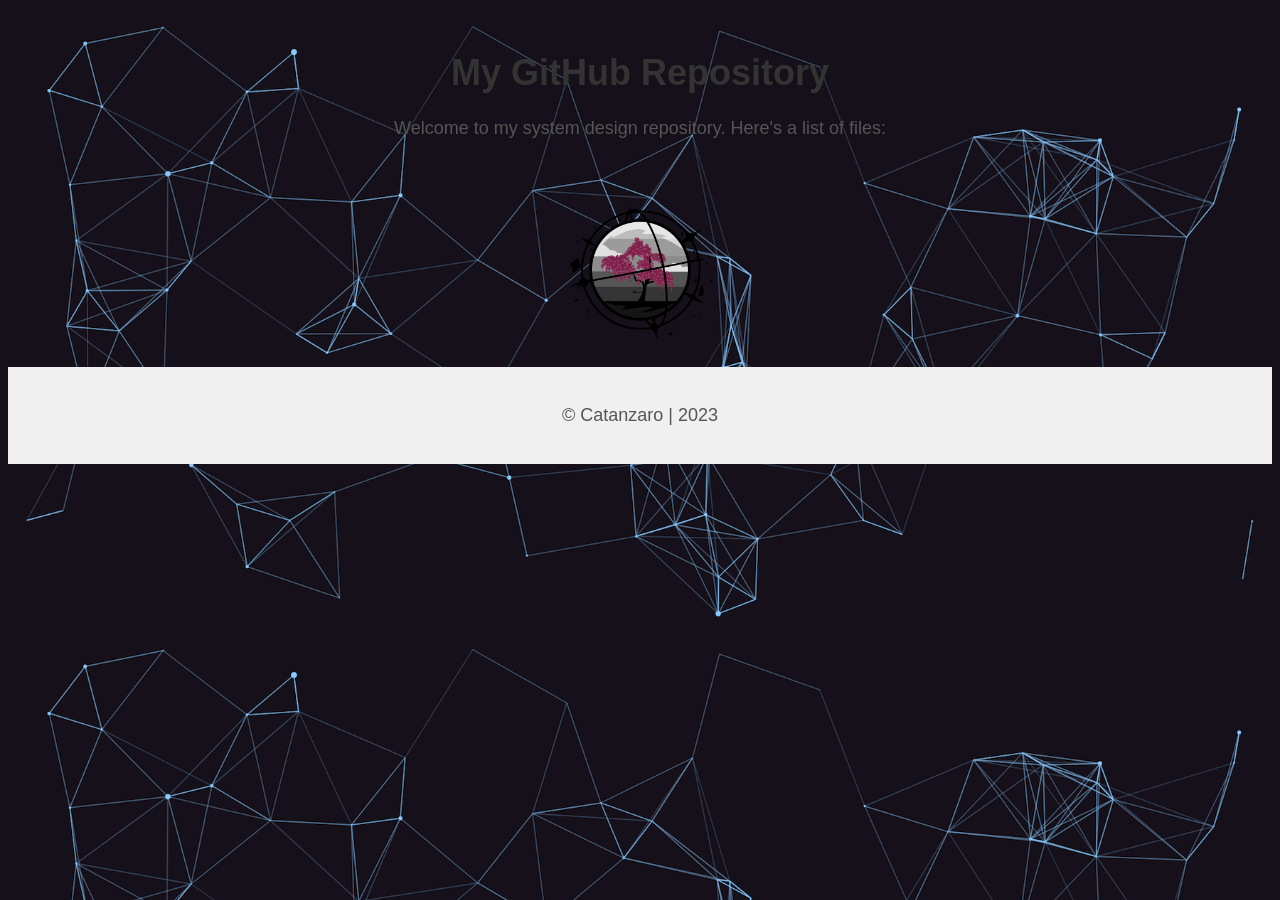
<file: index.html>
<!DOCTYPE html>
<html>
<head>
    <meta charset="UTF-8">
    <title>GitHub Repository Files</title>
    <style>
        body {
            background-image: url('background.png');
            background-size: cover;
            font-family: Arial, sans-serif;
        }

        header {
            text-align: center;
            padding: 20px;
        }

        h1 {
            font-size: 36px;
            color: #333;
        }

        p {
            font-size: 18px;
            color: #555;
        }

        img {
            border-radius: 50%;
            max-width: 150px;
            display: block;
            margin: 20px auto;
        }

        #files {
            max-width: 600px;
            margin: 0 auto;
        }

        a {
            color: #0078d4;
            text-decoration: none;
        }

        a:hover {
            text-decoration: underline;
        }

        footer {
            text-align: center;
            padding: 20px;
            background-color: #f0f0f0;
        }
    </style>
</head>
<body>
    <header>
        <h1>My GitHub Repository</h1>
        <p>Welcome to my system design repository. Here's a list of files:</p>
    </header>
    
    <img src="CherryTree.png" alt="My Avatar">
    
    <div id="files"></div>

    <footer>
        <p>&copy; Catanzaro | 2023</p>
    </footer>

    <script>
        function githubFilelist() {
            var htmlString = "";

            (async () => {
                const response = await fetch("https://api.github.com/repos/CCat1159/SD330/contents/");
                const data = await response.json();

                for (let file of data) {
                    var fname = file.name;
                    var fpath = "https://github.com/CCat1159/SD330/blob/main/" + fname;

                    htmlString += "<p><a href='" + fpath + "'>" + fname + "</a></p>";
                }

                document.getElementById('files').innerHTML = htmlString;
            })();
        }

        // Call the function when the page loads
        window.onload = githubFilelist;
    </script>
</body>
</html>
</file>
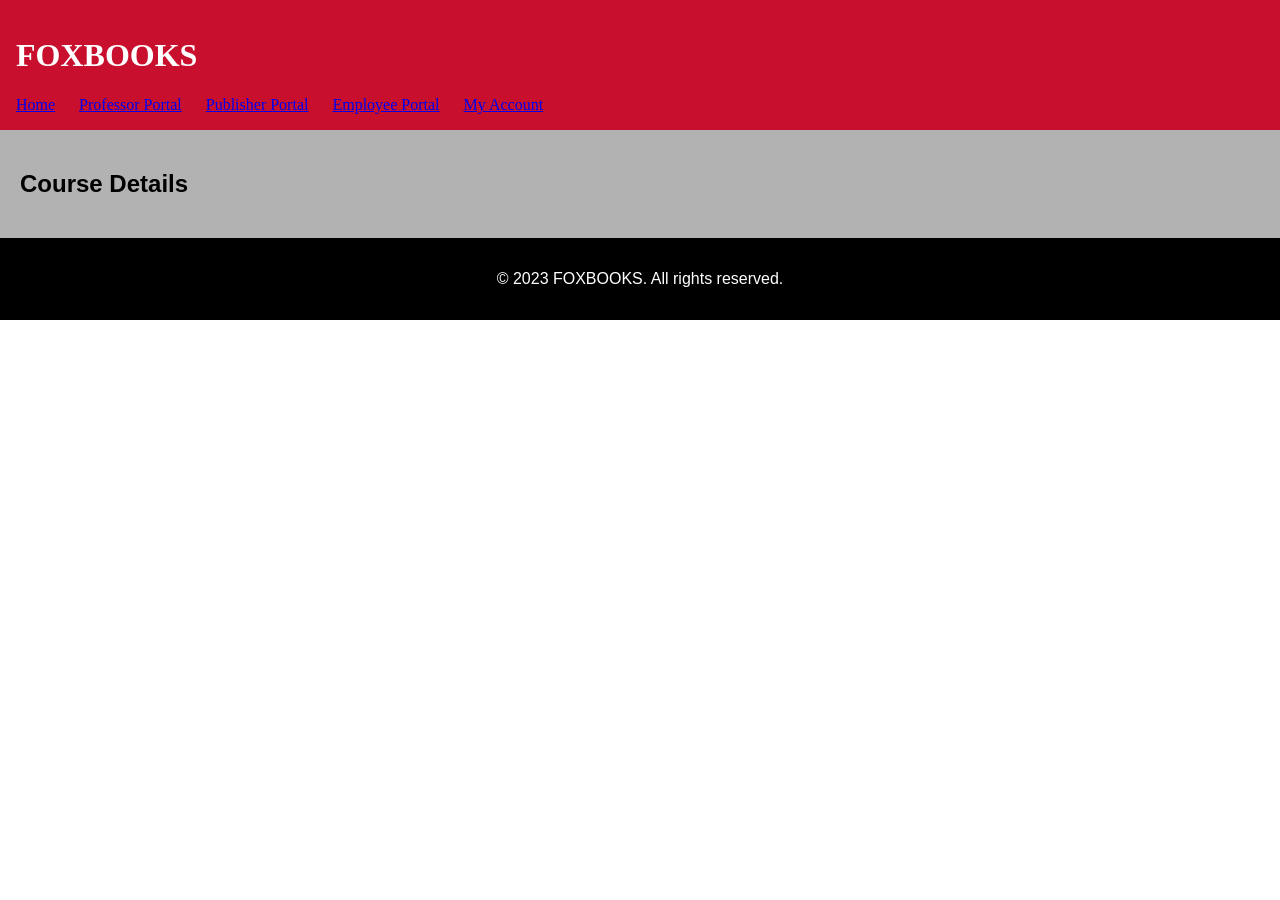
<file: course-details.html>
<!DOCTYPE html>
<html lang="en">
<head>
  <meta charset="UTF-8">
  <meta name="viewport" content="width=device-width, initial-scale=1.0">
  <link rel="stylesheet" href="style.css">
  <title>FOXBOOKS - Course Details</title>
</head>
<body>
  <header>
    <h1>FOXBOOKS</h1>
    <nav>
      <ul>
        <li><a href="foxbooks.html">Home</a></li>
        <li><a href="404.html">Professor Portal</a></li>
        <li><a href="404.html">Publisher Portal</a></li>
    		<li><a href="404.html">Employee Portal</a></li>
    		<li><a href="404.html">My Account</a></li>
      </ul>
    </nav>
  </header>
  <main>
    <h2>Course Details</h2>
    <div id="course-details">
      <!-- Course details will be dynamically loaded here -->
    </div>
  </main>
  <footer>
    <p>&copy; 2023 FOXBOOKS. All rights reserved.</p>
  </footer>

  <script>
    // Use JavaScript to dynamically load course details based on the URL parameter
    document.addEventListener('DOMContentLoaded', function () {
      const urlParams = new URLSearchParams(window.location.search);
      const courseId = urlParams.get('id');
      if (courseId) {
        fetch('foxbooks.json') 
          .then(response => response.json())
          .then(data => displayCourseDetails(data.courses, courseId))
          .catch(error => console.error('Error fetching course details:', error));
      } else {
        // Handle case where no course ID is provided
        console.error('No course ID provided in the URL');
      }
    });

    function displayCourseDetails(courses, courseId) {
      const courseDetailsContainer = document.getElementById('course-details');
      const selectedCourse = courses.find(course => course.id == courseId);

      if (selectedCourse) {
        courseDetailsContainer.innerHTML = `
          <h3>${selectedCourse.name}</h3>
          <p>Instructor: ${selectedCourse.instructor}</p>
          <p>Schedule: ${selectedCourse.schedule}</p>
          <p>Department: ${selectedCourse.department}</p>
          <p>Location: ${selectedCourse.location}</p>
          <h4>Books:</h4>
          <ul>
            ${selectedCourse.books.map(book => `<li>${book.title} - ${book.author}</li>`).join('')}
          </ul>
        `;
      } else {
        // Handle case where the course ID is not found
        console.error(`Course with ID ${courseId} not found`);
      }
    }
  </script>
</body>
</html>
</file>
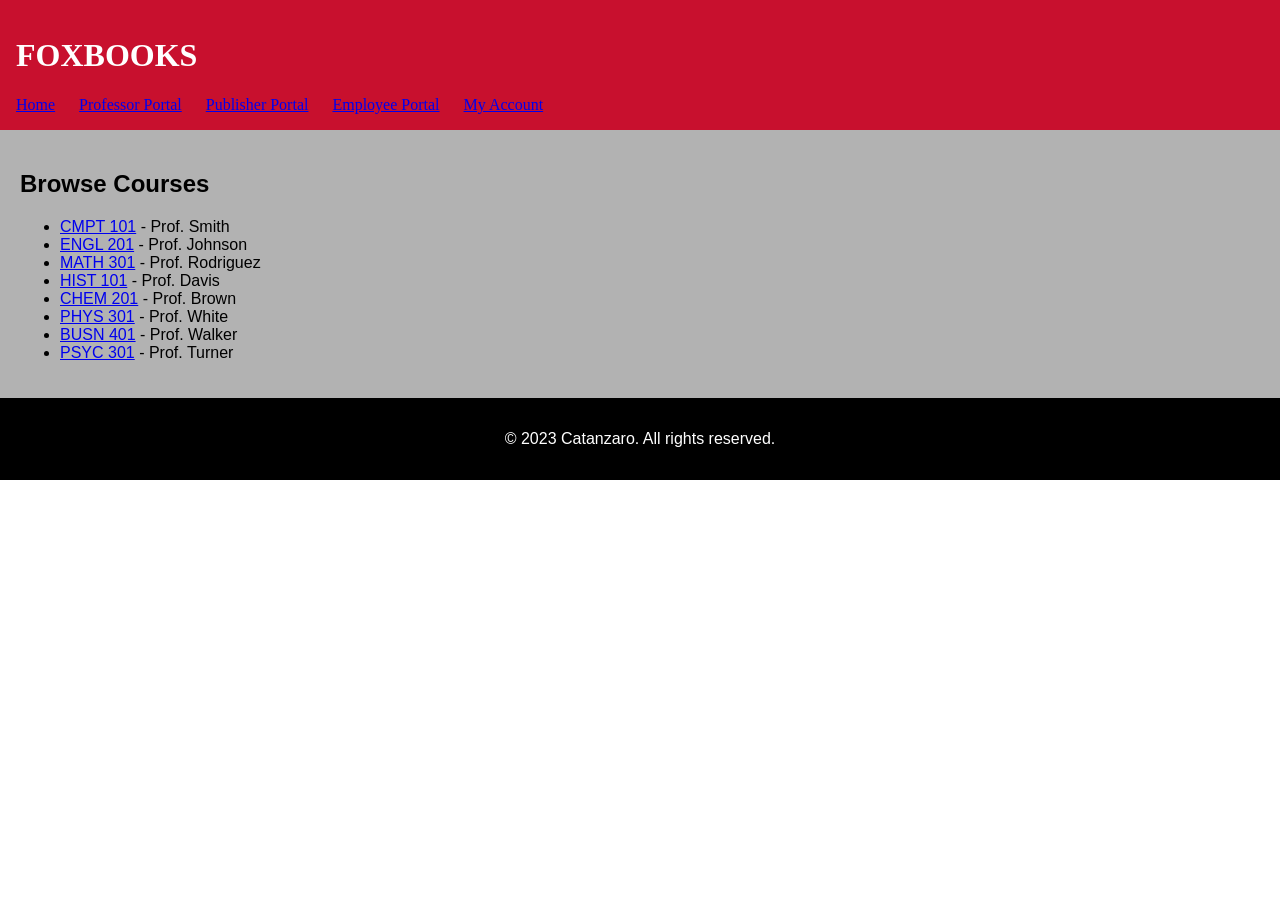
<file: courses.html>
<!DOCTYPE html>
<html lang="en">
<head>
  <meta charset="UTF-8">
  <meta name="viewport" content="width=device-width, initial-scale=1.0">
  <link rel="stylesheet" href="style.css">
  <title>FOXBOOKS - Browse Courses</title>
</head>
<body>
  <header>
    <h1>FOXBOOKS</h1>
    <nav>
      <ul>
        <li><a href="foxbooks.html">Home</a></li>
        <li><a href="404.html">Professor Portal</a></li>
        <li><a href="404.html">Publisher Portal</a></li>
    		<li><a href="404.html">Employee Portal</a></li>
    		<li><a href="404.html">My Account</a></li>
      </ul>
    </nav>
  </header>
  <main>
    <h2>Browse Courses</h2>
    <ul id="course-list">
      <!-- Courses will be dynamically loaded here -->
    </ul>
  </main>
  <footer>
    <p>&copy; 2023 Catanzaro. All rights reserved.</p>
  </footer>

  <script>
    // Use JavaScript to fetch and display courses dynamically
    document.addEventListener('DOMContentLoaded', function () {
      fetch('foxbooks.json') 
        .then(response => response.json())
        .then(data => displayCourses(data.courses))
        .catch(error => console.error('Error fetching courses:', error));
    });

    function displayCourses(courses) {
      const courseList = document.getElementById('course-list');
      courses.forEach(course => {
        const listItem = document.createElement('li');
        listItem.innerHTML = `<a href="course-details.html?id=${course.id}">${course.name}</a> - ${course.instructor}`;
        courseList.appendChild(listItem);
      });
    }
  </script>
</body>
</html>
</file>
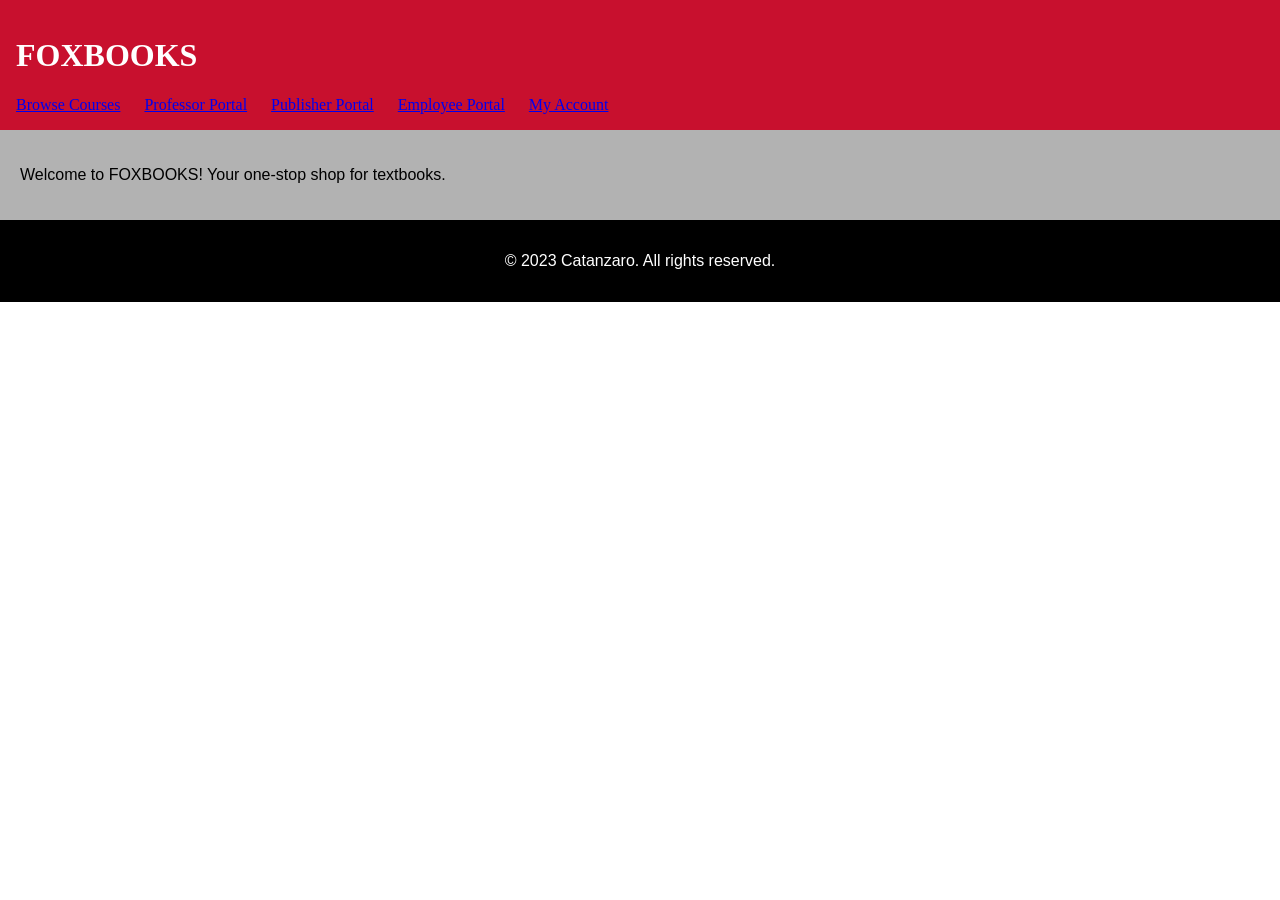
<file: foxbooks.html>
<!DOCTYPE html>
<html lang="en">
<head>
  <meta charset="UTF-8">
  <meta name="viewport" content="width=device-width, initial-scale=1.0">
  <link rel="stylesheet" href="style.css">
  <title>FOXBOOKS - Home</title>
</head>
<body>
  <header>
    <h1>FOXBOOKS</h1>
    <nav>
      <ul>
        <li><a href="courses.html">Browse Courses</a></li>
        <li><a href="404.html">Professor Portal</a></li>
        <li><a href="404.html">Publisher Portal</a></li>
		    <li><a href="404.html">Employee Portal</a></li>
		    <li><a href="404.html">My Account</a></li>
      </ul>
    </nav>
  </header>
  <main>
    <p>Welcome to FOXBOOKS! Your one-stop shop for textbooks.</p>
  </main>
  <footer>
    <p>&copy; 2023 Catanzaro. All rights reserved.</p>
  </footer>
</body>
</html>
</file>
<file: style.css>
body {
  font-family: 'Arial', Helvetica;
  margin: 0;
  padding: 0;
}

header {
  background-color: #C8102E;
  color: #fff;
  padding: 1em;
  font-family: Myriad Pro;
}

nav ul {
  list-style-type: none;
  margin: 0;
  padding: 0;
}

nav ul li {
  display: inline;
  margin-right: 20px;
}

main {
  padding: 20px;
  background-color: #B2B2B2
}

footer {
  background-color: black;
  color: #fff;
  padding: 1em;
  text-align: center;
}
</file>
